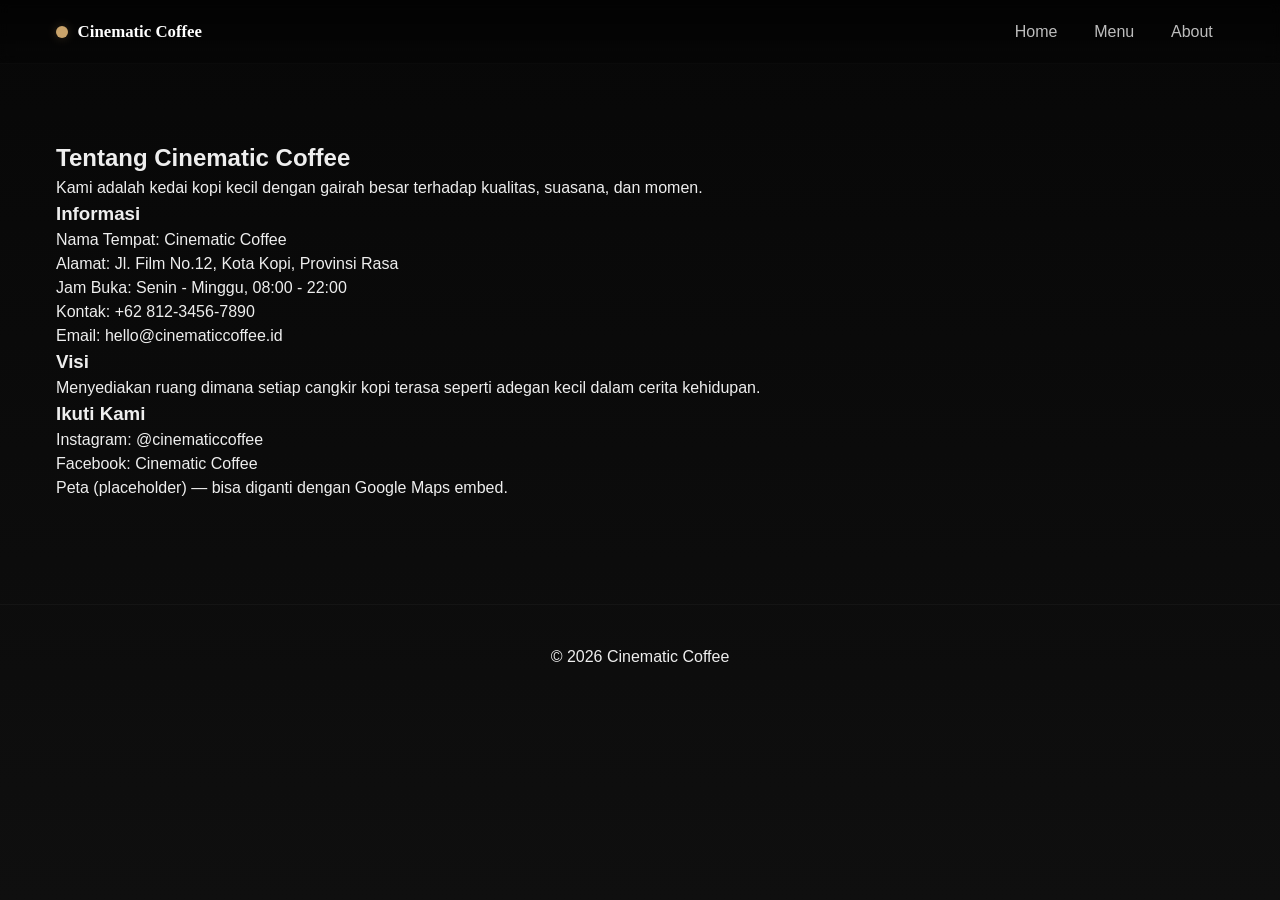
<file: about.html>
<!doctype html>
<html lang="id">
<head>
  <meta charset="utf-8" />
  <meta name="viewport" content="width=device-width,initial-scale=1" />
  <title>Cinematic Coffee — About</title>
  <link rel="stylesheet" href="styles.css">
</head>
<body class="cinema">
  <header class="site-header">
    <div class="container header-inner">
      <a class="brand" href="index.html">
        <span class="logo-dot"></span>
        Cinematic Coffee
      </a>
      <nav class="nav">
        <a href="index.html">Home</a>
        <a href="menu.html">Menu</a>
        <a href="about.html">About</a>
      </nav>
    </div>
  </header>

  <main class="container about-page">
    <section class="about-hero">
      <h1>Tentang Cinematic Coffee</h1>
      <p>Kami adalah kedai kopi kecil dengan gairah besar terhadap kualitas, suasana, dan momen.</p>
    </section>

    <section class="about-content split">
      <div>
        <h3>Informasi</h3>
        <p>Nama Tempat: Cinematic Coffee</p>
        <p>Alamat: Jl. Film No.12, Kota Kopi, Provinsi Rasa</p>
        <p>Jam Buka: Senin - Minggu, 08:00 - 22:00</p>
        <p>Kontak: +62 812-3456-7890</p>
        <p>Email: hello@cinematiccoffee.id</p>
      </div>
      <div>
        <h3>Visi</h3>
        <p>Menyediakan ruang dimana setiap cangkir kopi terasa seperti adegan kecil dalam cerita kehidupan.</p>
        <h3>Ikuti Kami</h3>
        <p>
          Instagram: <a href="#" aria-label="Instagram">@cinematiccoffee</a><br>
          Facebook: <a href="#" aria-label="Facebook">Cinematic Coffee</a>
        </p>
      </div>
    </section>

    <section class="map">
      <div class="map-fake">Peta (placeholder) — bisa diganti dengan Google Maps embed.</div>
    </section>
  </main>

  <footer class="site-footer">
    <div class="container">
      <p>© <span id="year3"></span> Cinematic Coffee</p>
    </div>
  </footer>

  <script src="scripts.js"></script>
</body>
</html>
</file>
<file: styles.css>
:root{
  --bg:#0b0b0b;
  --panel:#0f0f0f;
  --accent:#caa46b;
  --muted:#bdbdbd;
  --glass: rgba(255,255,255,0.04);
  --max-width:1200px;
  --radius:12px;
  --ff-head: "Playfair Display", serif;
  --ff-ui: "Montserrat", sans-serif;
  --gap:1rem;
}

/* Reset */
*{box-sizing:border-box;margin:0;padding:0}
html,body{height:100%}
img{max-width:100%;display:block}
a{color:inherit;text-decoration:none}
ul{list-style:initial;margin-left:1.25rem}

/* Base */
body{
  font-family:var(--ff-ui);
  background:linear-gradient(180deg,#070707 0%, #0f0f0f 100%);
  color:#eee;
  -webkit-font-smoothing:antialiased;
  -moz-osx-font-smoothing:grayscale;
  line-height:1.5;
  padding-top:68px; /* space for fixed header */
}
.container{max-width:var(--max-width);margin:0 auto;padding:1.25rem}

/* Header */
.site-header{
  position:fixed;inset:0 0 auto 0;height:64px;
  display:flex;align-items:center;z-index:50;
  background:linear-gradient(180deg, rgba(0,0,0,0.6), rgba(0,0,0,0.15));
  backdrop-filter:blur(6px);
  border-bottom:1px solid rgba(255,255,255,0.03);
}
.header-inner{display:flex;align-items:center;justify-content:space-between;width:100%;padding:0 1rem}
.brand{font-family:var(--ff-head);font-weight:600;font-size:1.05rem;color:#fff;display:flex;align-items:center;gap:.6rem}
.logo-dot{width:12px;height:12px;background:var(--accent);border-radius:50%;box-shadow:0 0 10px rgba(202,164,107,0.25)}
.nav{display:flex;gap:0.9rem;align-items:center}
.nav a{color:var(--muted);padding:0.45rem 0.7rem;border-radius:8px;transition:background .18s,color .18s}
.nav a:hover{background:rgba(255,255,255,0.03);color:#fff}
.nav-toggle{display:none;background:transparent;border:0;color:#fff;font-size:1.3rem}
@media (max-width:820px){
  .nav{display:none;position:absolute;right:1rem;top:64px;background:var(--panel);padding:0.75rem;border-radius:8px;flex-direction:column;min-width:180px;box-shadow:0 8px 30px rgba(0,0,0,0.6)}
  .nav-toggle{display:block}
}

/* Hero */
.hero{position:relative;min-height:72vh;display:flex;align-items:center;overflow:hidden;border-bottom:1px solid rgba(255,255,255,0.03)}
.hero-bg{position:absolute;inset:0;background-size:cover;background-position:center;filter:contrast(.95) saturate(.95);transform:scale(1.03);transition:transform 8s ease}
.hero-content{position:relative;z-index:6;padding:4rem 1rem;max-width:900px}
.hero-title{font-family:var(--ff-head);font-size:clamp(2rem,4.5vw,3.6rem);margin-bottom:.6rem}
.hero-sub{color:var(--muted);max-width:60ch;margin-bottom:1rem}

/* Letterbox, vignette */
.letterbox.top,.letterbox.bottom{position:absolute;height:8vh;left:0;right:0;background:linear-gradient(180deg, rgba(0,0,0,0.95), rgba(0,0,0,0.6));z-index:8;pointer-events:none}
.letterbox.top{top:0}
.letterbox.bottom{bottom:0}
.vignette{position:absolute;inset:0;box-shadow:inset 0 0 220px rgba(0,0,0,0.6);z-index:9;pointer-events:none}

/* Cards & Grid */
.highlight .cards{display:grid;grid-template-columns:repeat(auto-fit,minmax(220px,1fr));gap:1rem;margin-top:1rem}
.card{background:var(--panel);border-radius:12px;overflow:hidden;box-shadow:0 8px 30px rgba(0,0,0,0.6);transition:transform .25s}
.card:hover{transform:translateY(-8px)}
.card img{height:160px;object-fit:cover}
.card-body{padding:.85rem}

/* Menu styles + interactions */
.menu-hero{padding:4.25rem 0 1rem;text-align:center}
.filters{display:flex;gap:0.5rem;justify-content:center;margin-top:1rem}
.filter{background:transparent;border:1px solid rgba(255,255,255,0.06);padding:.45rem .7rem;border-radius:8px;color:var(--muted);cursor:pointer}
.filter.active{background:var(--accent);color:#0b0b0b;border-color:var(--accent)}

.menu-grid{display:grid;grid-template-columns:repeat(auto-fit,minmax(260px,1fr));gap:1rem;margin:1.5rem 0}
.menu-item{background:var(--glass);border-radius:12px;overflow:hidden;border:1px solid rgba(255,255,255,0.03);cursor:pointer;transition:transform .28s ease,box-shadow .28s ease}
.menu-item img{height:180px;object-fit:cover;display:block;transition:transform .6s ease,filter .4s ease}
.menu-item .info{padding:.9rem;display:flex;flex-direction:column;gap:.6rem;transition:transform .28s ease}
.menu-item h4{margin:0;color:#fff;font-weight:700}
.menu-item p{margin:0;color:var(--muted);font-size:.95rem}
.menu-item .price{color:var(--accent);font-weight:800}

.menu-item:hover, .menu-item:focus{transform:translateY(-8px);box-shadow:0 18px 60px rgba(0,0,0,0.6)}
.menu-item:hover img, .menu-item:focus img{transform:scale(1.06);filter:brightness(.95)}
.menu-item:focus{outline:3px solid rgba(202,164,107,0.12)}

/* Modal */
.modal{position:fixed;inset:0;display:none;align-items:center;justify-content:center;background:rgba(0,0,0,0.7);z-index:120;padding:1.25rem}
.modal[aria-hidden="false"]{display:flex}
.modal-content{background:#0d0d0d;border-radius:12px;max-width:900px;width:100%;display:flex;gap:1rem;overflow:hidden;box-shadow:0 20px 80px rgba(0,0,0,0.8)}
.modal img{width:50%;height:100%;object-fit:cover}
.modal-info{padding:1.2rem;flex:1;display:flex;flex-direction:column;gap:0.8rem}

/* Footer & About */
.about-page{padding:4.5rem 1rem}
.site-footer{padding:1.25rem 0;border-top:1px solid rgba(255,255,255,0.03);margin-top:2rem;text-align:center}

/* Responsive */
@media (max-width:820px){
  .hero{min-height:56vh}
  .modal-content{flex-direction:column}
  .modal img{width:100%;height:220px}
  .nav{right:0}
  .menu-grid{grid-template-columns:repeat(auto-fit,minmax(200px,1fr));}
}
</file>
